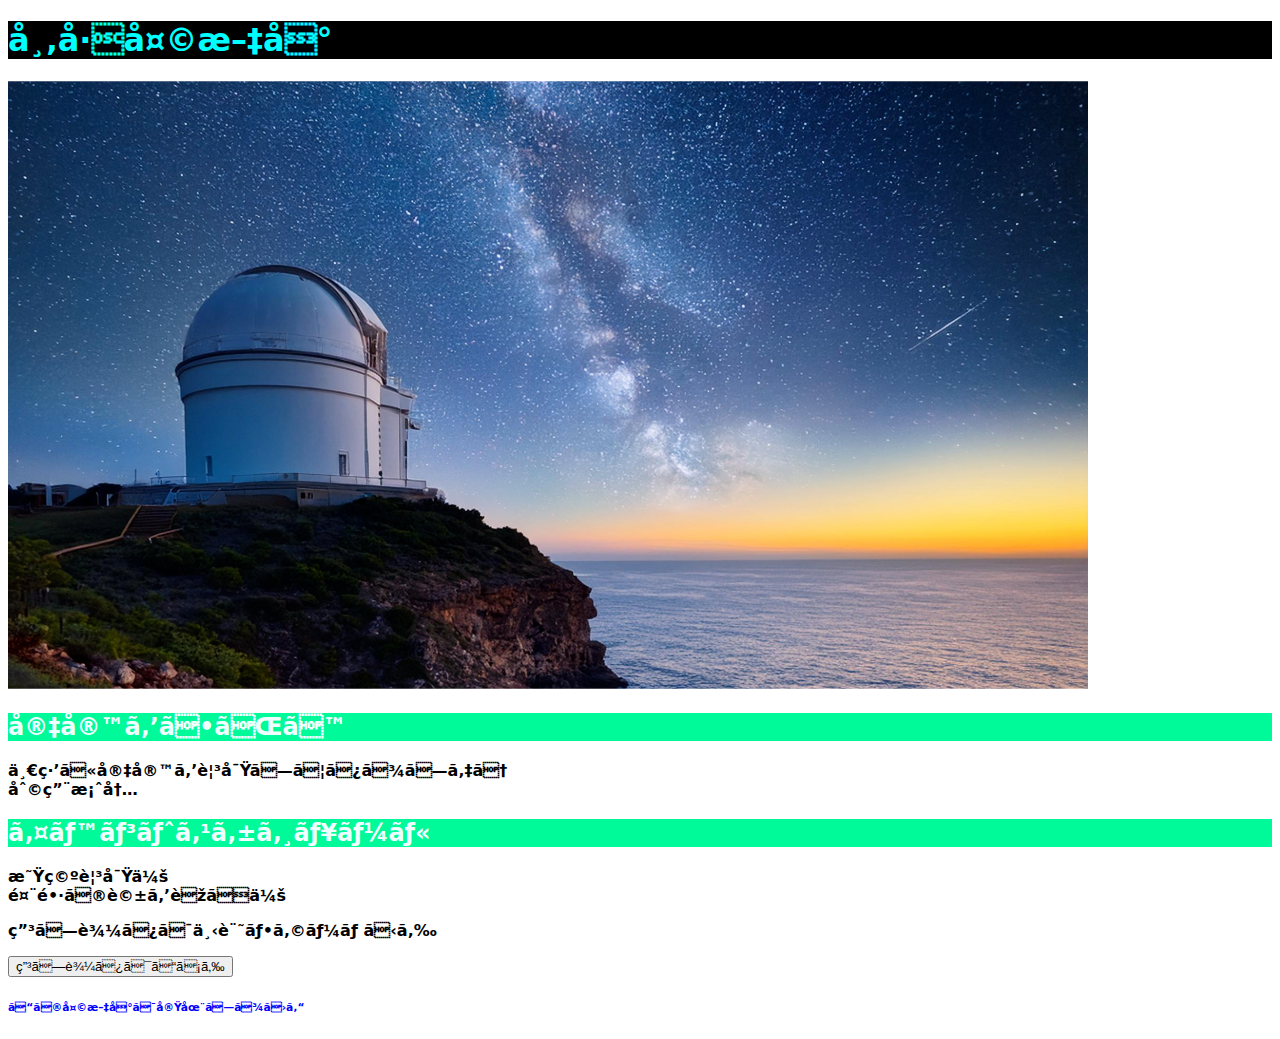
<file: index.html>
<!DOCTYPE html>
<html lang="ja">
    <head>
        <meta charset="UTF=8">
        <title>市川天文台</title>
        <link href ="style.css" rel = "stylesheet" />
    </head>
    <body>
        <h1>市川天文台</h1>
       
        <img src = "main_pic.png" alt = "市川天文台の写真"/>
        <h2>宇宙をさがす</h2>
        <p>一緒に宇宙を観察してみましょう
            <br>
        利用案内
        </p>
        <h2>イベントスケジュール</h2>
        <u1>
            <li>星空観察会</li>
            <li>館長の話を聞く会</li>
        </u1>
        <p>申し込みは下記フォームから</p>
        <button onclick="location.href='./app.html'">申し込みはこちら</button>
        <h6>この天文台は実在しません</h6>
    </body>
</html>
</file>
<file: style.css>
body{
    font-weight: bolder;
    font-family: system-ui;
}
h1 {
    color: aqua;
    background-color: black;
}
h2 {
    color: azure;
    background-color: mediumspringgreen;
}
h6 {
    color:blue;
}
</file>
